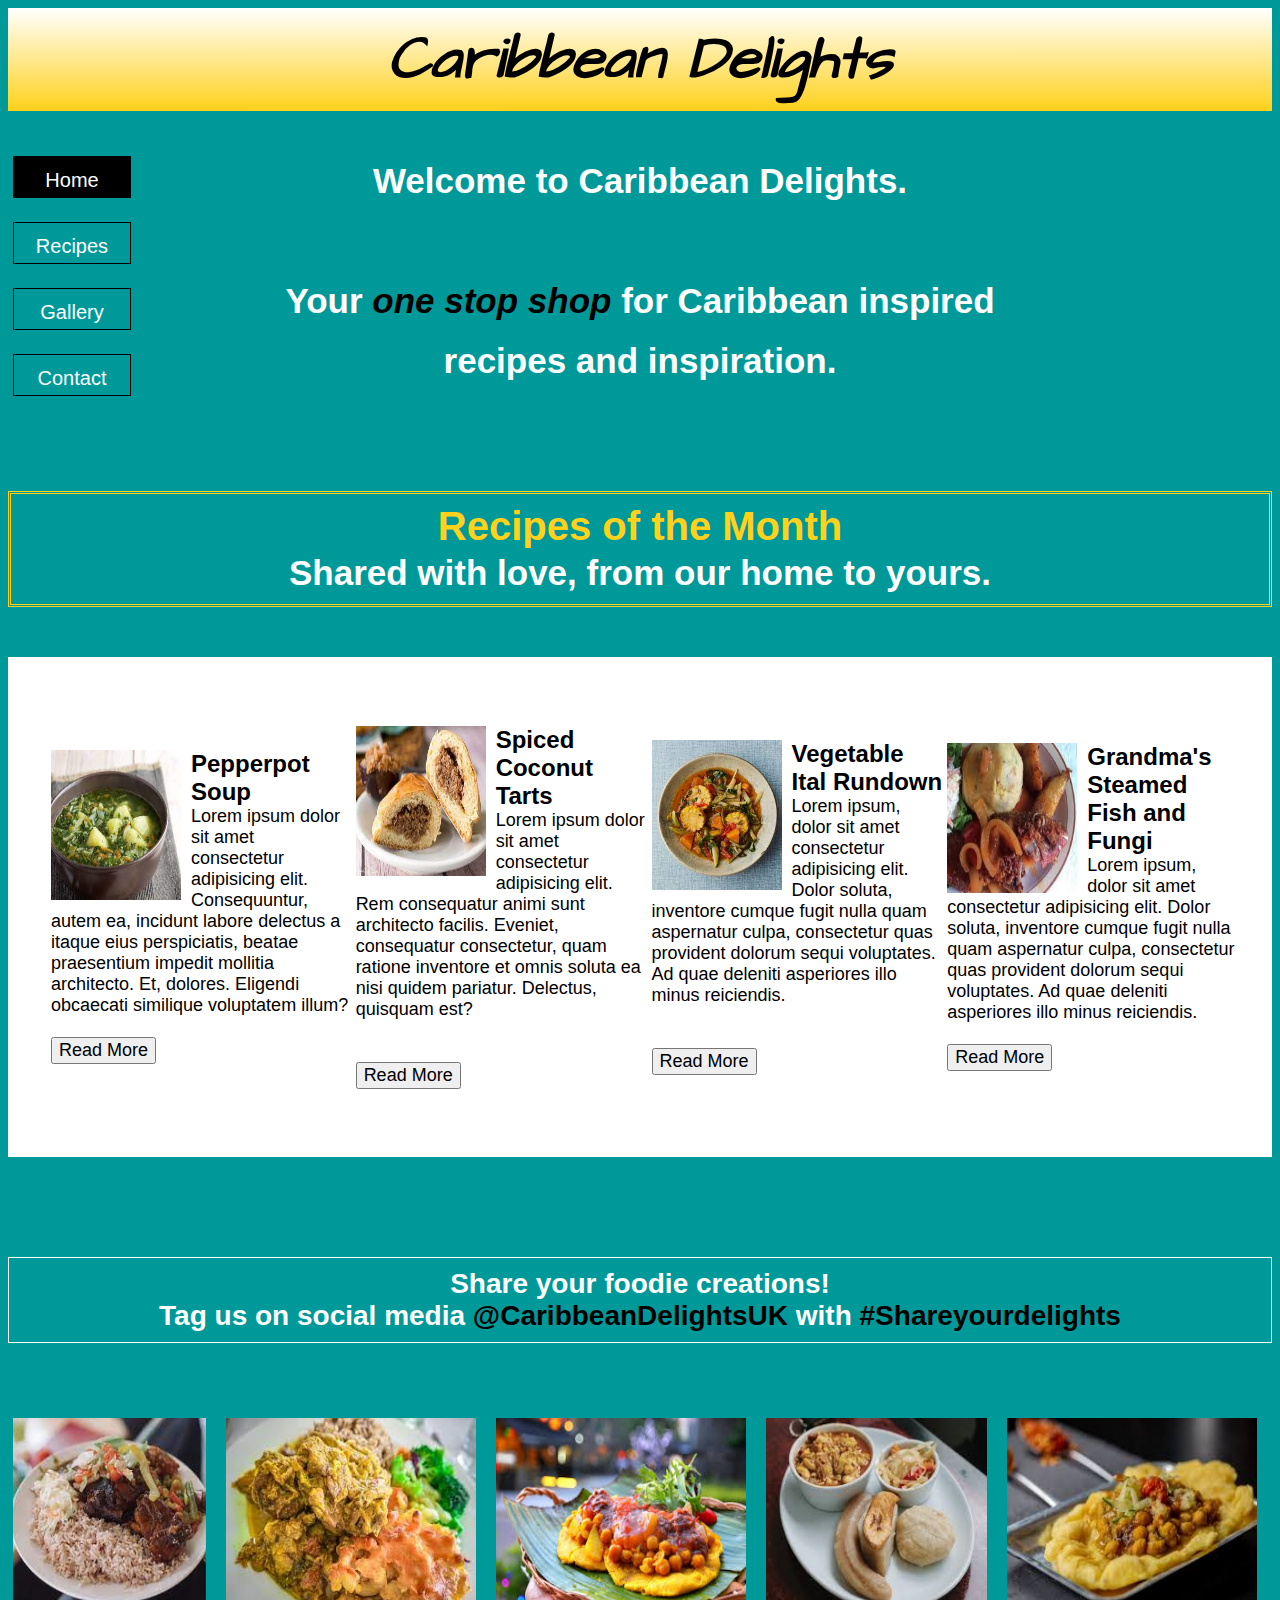
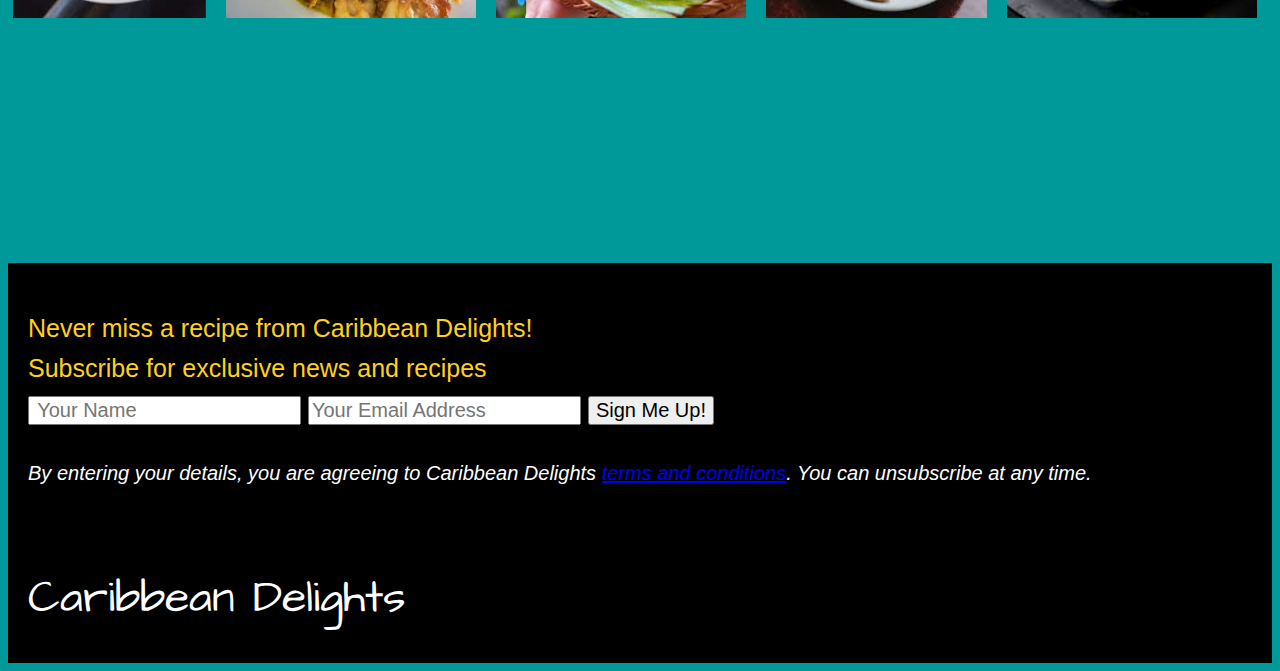
<file: index.html>
<!DOCTYPE html>
<html>
<head>
    <title>Caribbean Delights</title>
    <link href='https://fonts.googleapis.com/css?family=Architects Daughter' rel='stylesheet'>
    <link rel="stylesheet" href="index.css"
</head>

<body>

    <h1>Caribbean Delights</h1> 

    <nav>
    <ul class="navbar">
    <li><a class="active" href="#Button 1" >Home</a></li> 
    <br>
    <li><a href="#Button 2" >Recipes</a></li>
    <br>
    <li><a href="#Button 3" >Gallery</a></li>
    <br>
    <li><a href="#Button 4" >Contact</a></li>

    </ul>
    </nav>

    <header>
    <h2 style="color:white"> Welcome to Caribbean Delights.<br><br> Your<span style="color:black ; font-style: italic"> one stop shop</span> for Caribbean inspired <br> recipes and inspiration.</h2>
    </header>

    <h3 style="font-size: 40px; color:#ffd11a">Recipes of the Month<br><span style="color: white;font-size:35px">Shared with love, from our home to yours.</span> </h3>

    <table>
        <tr>
            <td><section id= "recipe1"><img src="Pepperpot soup 3.jfif" alt="Test" style= "width:140px; height:150px">
                <span style="font-weight:bold; font-size:24px ">Pepperpot Soup</span><br>Lorem ipsum dolor sit amet consectetur adipisicing elit. Consequuntur, autem ea, incidunt labore delectus a itaque eius perspiciatis, beatae praesentium impedit mollitia architecto. Et, dolores. Eligendi obcaecati similique voluptatem illum?
                <br><br><button class="Read">Read More</button>
                </section>
            </td>

            <td><section id= "recipe2"><img src="Coco tarts.jfif" Test" style= "width:140px; height:150px">
                <span style="font-weight:bold; font-size:24px ">Spiced Coconut Tarts</span><br>Lorem ipsum dolor sit amet consectetur adipisicing elit. Rem consequatur animi sunt architecto facilis. Eveniet, consequatur consectetur, quam ratione inventore et omnis soluta ea nisi quidem pariatur. Delectus, quisquam est?
                <br><br><br><button class="Read">Read More</button>
            </section>
            </td>

            <td><section id= "recipe3"><img src="Ital Rundown.jfif" alt="Test" style= "width:140px; height:150px">
                <span style="font-weight:bold; font-size:24px ">Vegetable Ital Rundown</span><br>Lorem ipsum, dolor sit amet consectetur adipisicing elit. Dolor soluta, inventore cumque fugit nulla quam aspernatur culpa, consectetur quas provident dolorum sequi voluptates. Ad quae deleniti asperiores illo minus reiciendis.
                <br><br><br><button class="Read">Read More</button>
            </section>
            </td>

            <td><section id= "recipe4"><img src="Fish and Fungi 2.jpg" alt="Test" style= "width:140px; height:150px">
                <span style="font-weight:bold; font-size:24px ">Grandma's Steamed Fish and Fungi</span><br> Lorem ipsum, dolor sit amet consectetur adipisicing elit. Dolor soluta, inventore cumque fugit nulla quam aspernatur culpa, consectetur quas provident dolorum sequi voluptates. Ad quae deleniti asperiores illo minus reiciendis.
                <br><br><button class="Read">Read More</button>
            </section>
            </td>
        </tr>
    </table>

    <h4>Share your foodie creations!<br>Tag us on social media <span id= "blacktext"> @CaribbeanDelightsUK </span> with <span id= "blacktext"> #Shareyourdelights </span></h4>

    <div class="row">
        <div class= "column">
            <img src= "Gallery 1.jfif" alt="image 1" width="100%" height="200px">
        </div>
        <div class= "column">
            <img src= "Gallery 2.jfif" alt="image 2" width="100%" height="200px">
        </div>
        <div class= "column">
            <img src= "Gallery 3.jfif" alt="image 3" width="100%" height="200px">
        </div>
        <div class= "column">
            <img src= "Gallery 4.jfif" alt="image 4" width="100%" height="200px">
        </div>
        <div class= "column">
            <img src= "Gallery 5.jfif" alt="image 5" width="100%" height="200px">
        </div>
    </div>


    <footer>
        <div>
            <p style="color:#ffd11a; font-size: 25px">Never miss a recipe from Caribbean Delights!<br>Subscribe for exclusive news and recipes</h3><br>
            <input id="text" type="text" placeholder=" Your Name">
            <input type="text" placeholder="Your Email Address">
            <button class="Read" style="font-size: 20px">Sign Me Up!</button>
            <p style="font-style: italic">By entering your details, you are agreeing to Caribbean Delights <a href="https://www.immediate.co.uk/terms-and-conditions/">terms and conditions<a/>. You can unsubscribe at any time.</h3>
            <br>
            <br>
            <p style="font-family:Architects Daughter; font-size: 45px">Caribbean Delights</p>
        </div>
    </footer>

</body>

</html>
</file>
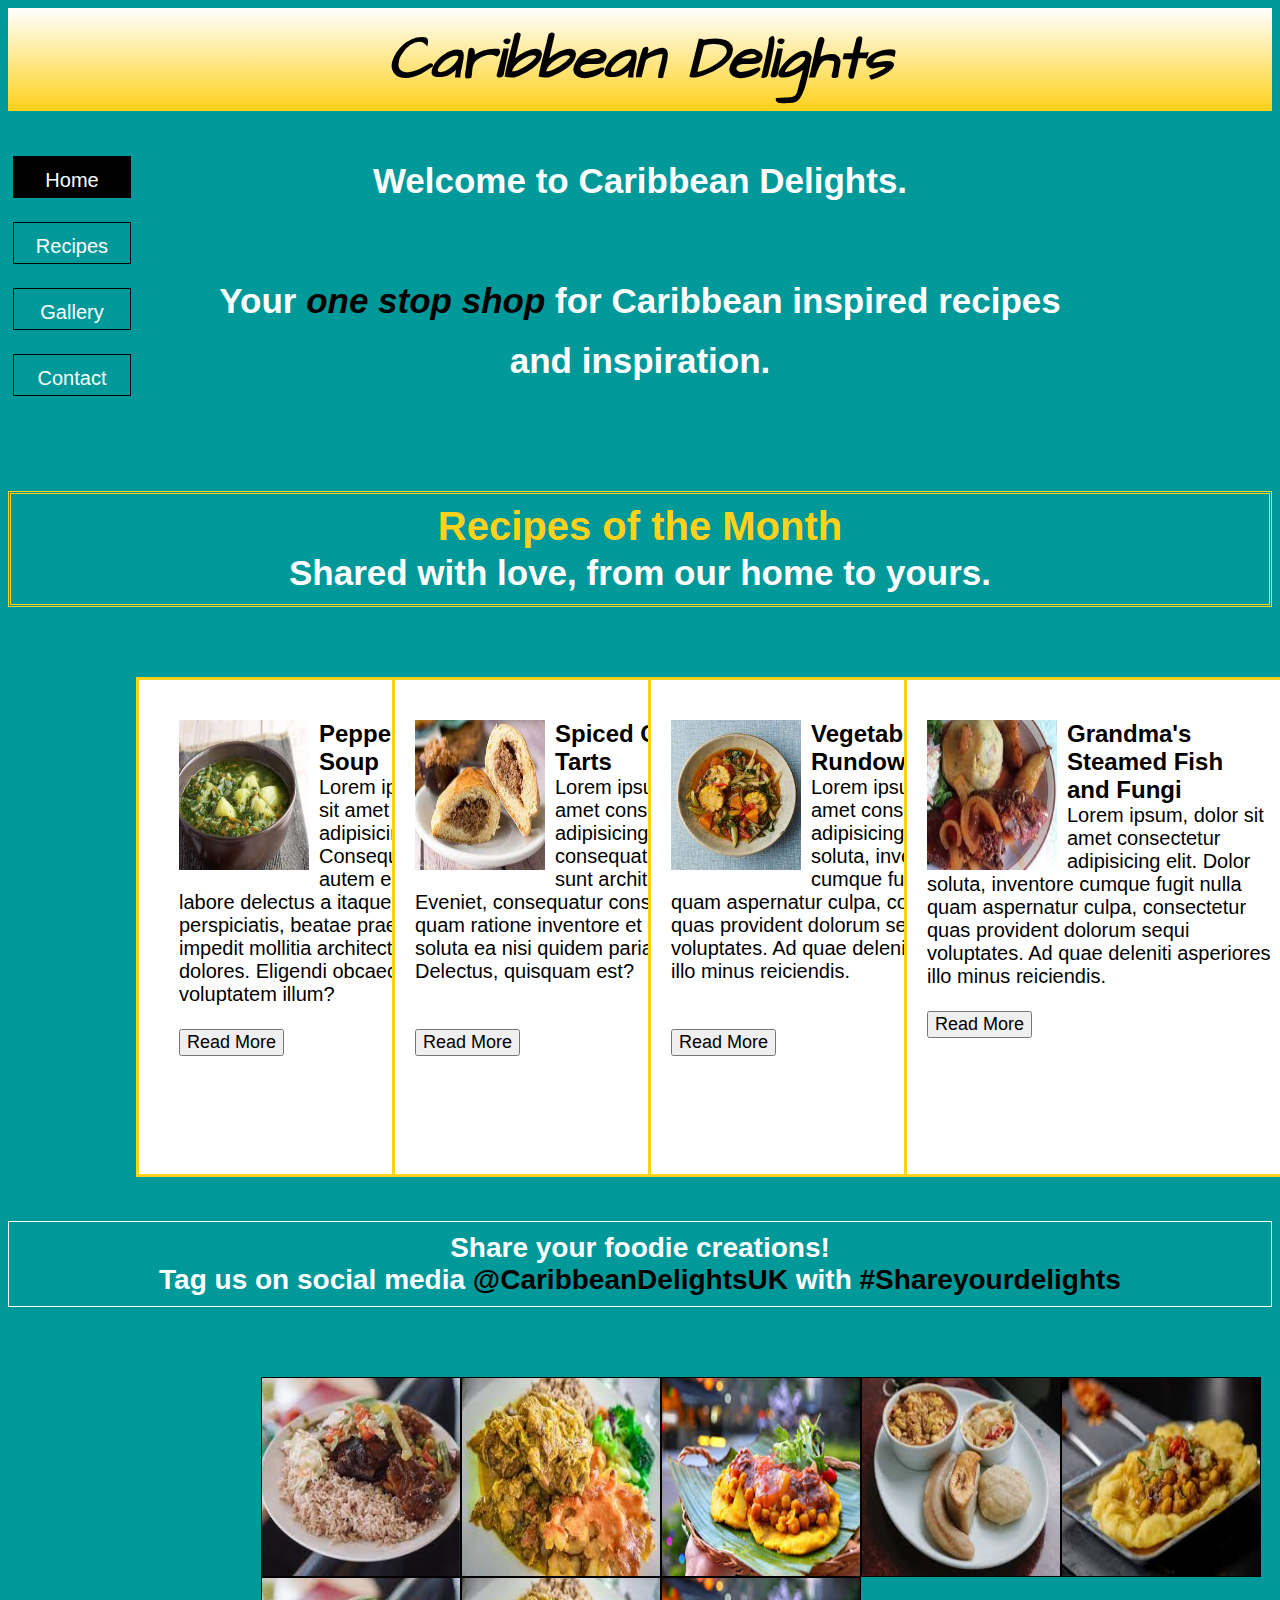
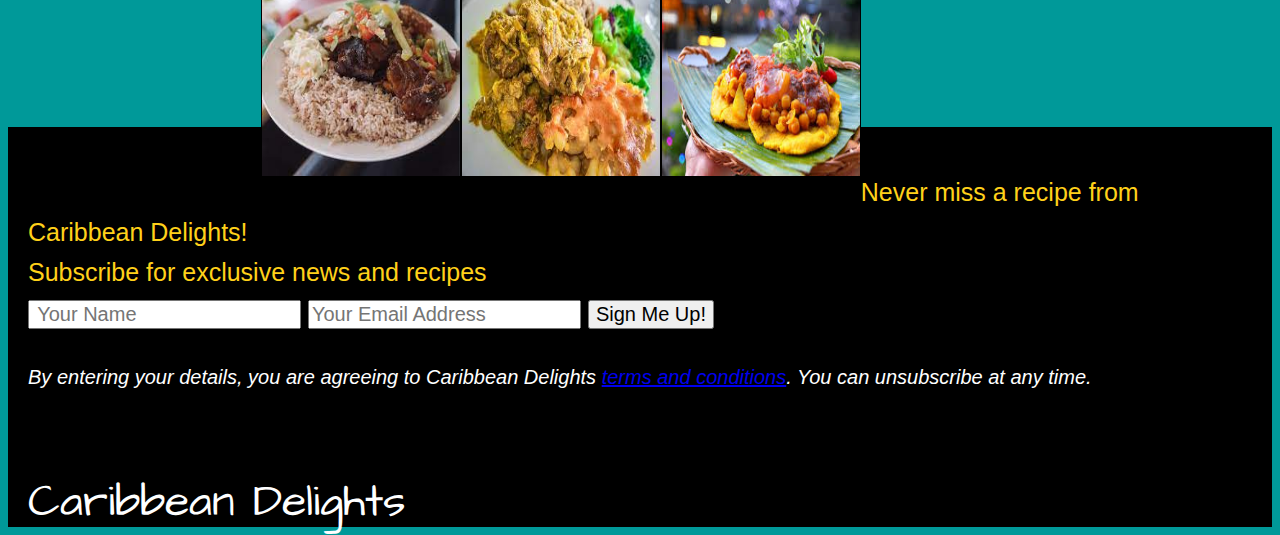
<file: index.html.html>
<!DOCTYPE html>
<html>
<head>
    <title>Caribbean Delights
    </title>
    <link href='https://fonts.googleapis.com/css?family=Architects Daughter' rel='stylesheet'>
   
<style>

body {
    font-family:'Lucida Sans', 'Lucida Sans Regular', 'Lucida Grande', 'Lucida Sans Unicode', Geneva, Verdana, sans-serif;
    font-size: 12px;
    background-color: #009999;
    color: black; 
}

* {
    box-sizing: border-box;
} 

#recipe1 {
position: absolute;
background-color: white;
margin: auto;
display: block;
margin-top: 70px;
margin-left: 10%;
padding: 40px 30px 40px 40px;
width: 400px;
height: 500px;
box-sizing: border-box;
border: solid;
border-color: #ffd11a;
font-size: 20px;
}

#recipe2 {
position: absolute;
background-color: white;
margin: auto;
display: block;
margin-top: 70px;
margin-left: 30%;
padding: 40px 30px 40px 20px;
width: 400px;
height: 500px;
box-sizing: border-box;
border: solid;
border-color:#ffd11a;
font-size: 20px;
}

#recipe3 {
position: absolute;
background-color: white;
margin: auto;
display: block;
margin-top: 70px;
margin-left: 50%;
padding: 40px 30px 40px 20px;
width: 400px;
height: 500px;
box-sizing: border-box;
border: solid;
border-color:#ffd11a;
font-size: 20px;
}

#recipe4 {
position: absolute;
background-color: white;
margin: auto;
display: block;
margin-top: 70px;
margin-left: 70%;
padding: 40px 30px 20px 20px;
width: 400px;
height: 500px;
box-sizing: border-box;
border: solid;
border-color: #ffd11a;
font-size: 20px;
}

.navbar {
    list-style-type: none;
    margin: 0px;
    padding: 0px;
    width: 10%;
    height: 50%;
    text-align: center;
    position: absolute;
}


.navbar a {
    display: block;
    font-size: 20px;
    color: white;
    padding: 12px 8px 5px 8px;
    text-decoration: none;
    border: solid 1px black;
    margin: 5px;
   
  
}

li a:hover {
    background-color: black;
  
}

.active {
    background-color: black;
}


.dropdown {
    color: white;
    font-size:16px;
    cursor: pointer;
    margin: 5px;
    padding: 12px 8px 5px 8px;
    background-color: inherit;
    font-family: inherit;
    
    height: 50%;
    text-align: center;
    border: solid 1px black;

}

#dropdown-button {
    border: none;
    color:white;
    cursor: pointer;
    margin: 0px 0px 0px -5px;
    padding: 12px 8px 5px 8px;
    position: relative;
    height: 50%;
    width: 10%;
    background-color: none;
    z-index: 1;
}

#navbar a:hover, .dropdown:hover {
    background-color: black;

}

.dropdown-content {
    display: none;
    position: absolute;
    overflow: auto;
    min-width: 100%;
    background-color: none;
    z-index: 1;
}

.dropdown-content a {
    color: white;
    display: block;
    padding: 12px 8px 5px 8px;
    text-decoration: none;
    text-align: center;
}

.dropdown-content a:hover {
    color: black;

}

.dropdown:hover .dropdown-content{
    display: block;
}



h1 {
    padding: 10px;
    margin-top: 0px;
    background-color: white;
    background-image: linear-gradient(to bottom, white, #ffd11a);
    font-size: 60px;
    font-family: 'Architects Daughter';
    font-style: italic;
    text-align: center;
}

img {
    float:left;
    padding: 0px 10px 0px 0px;
}

h2 {
    margin: auto;
    display: block;
    text-align: center;
    font-size: 35px;
    line-height: 60px;
}

h3 {
    margin: auto;
    margin-top: 100px;
    display: block;
    text-align: center;
    font-weight: bold;
    border-width: 1px black;
    border-style: double;
    padding: 10px;
}

.Read:hover {
    background-color:tomato;
    color: white;
}

.Read {
    font-size: 18px;
}

h4 {
    margin: auto; 
    display: block;
    text-align: center;
    margin-top: 600px;
    color: white;
    font-size: 28px;
    border: solid 1px white;
    padding: 10px;
}

.flex-container div {
    margin-left: 20%;
    margin-top: 70px;
    display: block;

    

}

.flex-container {
    height: 600px;

}

.flex-container img {
    padding: 0px;
    border: 1px solid black;
    margin: 0 auto;
  
}

footer {
    background-color: black;
    color: white;
    height: 400px;
    padding: 20px;
    line-height: 40px;
    font-size: 20px;
    margin-top: -250px;
    width: 100%
}

input {
    font-size: 20px;
}

    </style>
</head>

<body>

<h1>Caribbean Delights</h1> 

<nav>
<ul class="navbar">
  <li><a class="active" href="#Button 1" >Home</a></li> 
  <br>
   <li><a href="#Button 2" >Recipes</a></li>
   <br>
   <li><a href="#Button 3" >Gallery</a></li>
   <br>
   <li><a href="#Button 4" >Contact</a></li>
  <!--<div class="dropdown">
    <button id="dropdown-button"></button>
    <div class="dropdown-content">
    <a href="#">Vegetarian</a>
    <a href="#">Fish</a>
    <a href="#">Desserts</a>--> 
   </div>
   </div>

</ul>
</nav>

<header>
<h2 style="color:white"> Welcome to Caribbean Delights.<br><br> Your<span style="color:black ; font-style: italic"> one stop shop</span> for Caribbean inspired recipes<br>and inspiration.</h2>
</header>

<h3 style="font-size: 40px; color:#ffd11a">Recipes of the Month<br><span style="color: white;font-size:35px">Shared with love, from our home to yours.</span> </h3>

<section id= "recipe1"><img src="Pepperpot soup 3.jfif" alt="Test" style= "width:140px; height:150px">
    <span style="font-weight:bold; font-size:24px ">Pepperpot Soup</span><br>Lorem ipsum dolor sit amet consectetur adipisicing elit. Consequuntur, autem ea, incidunt labore delectus a itaque eius perspiciatis, beatae praesentium impedit mollitia architecto. Et, dolores. Eligendi obcaecati similique voluptatem illum?
    <br><br><button class="Read">Read More</button>
</section>

<section id= "recipe2"><img src="Coco tarts.jfif" Test" style= "width:140px; height:150px">
    <span style="font-weight:bold; font-size:24px ">Spiced Coconut Tarts</span><br>Lorem ipsum dolor sit amet consectetur adipisicing elit. Rem consequatur animi sunt architecto facilis. Eveniet, consequatur consectetur, quam ratione inventore et omnis soluta ea nisi quidem pariatur. Delectus, quisquam est?
    <br><br><br><button class="Read">Read More</button>
</section>

<section id= "recipe3"><img src="Ital Rundown.jfif" alt="Test" style= "width:140px; height:150px">
    <span style="font-weight:bold; font-size:24px ">Vegetable Ital Rundown</span><br>Lorem ipsum, dolor sit amet consectetur adipisicing elit. Dolor soluta, inventore cumque fugit nulla quam aspernatur culpa, consectetur quas provident dolorum sequi voluptates. Ad quae deleniti asperiores illo minus reiciendis.
    <br><br><br><button class="Read">Read More</button>
</section>

<section id= "recipe4"><img src="Fish and Fungi 2.jpg" alt="Test" style= "width:140px; height:150px">
    <span style="font-weight:bold; font-size:24px ">Grandma's Steamed Fish and Fungi</span><br> Lorem ipsum, dolor sit amet consectetur adipisicing elit. Dolor soluta, inventore cumque fugit nulla quam aspernatur culpa, consectetur quas provident dolorum sequi voluptates. Ad quae deleniti asperiores illo minus reiciendis.
    <br><br><button class="Read">Read More</button>
</section>

<br>

<h4>Share your foodie creations!<br>Tag us on social media <span style= "color:black"> @CaribbeanDelightsUK </span> with <span style= "color:black"> #Shareyourdelights </span></h4>

<div class= "flex-container">
        <div><img src= "Gallery 1.jfif" alt="image 1" width="200" height="200"></div>
        <div><img src ="Gallery 2.jfif" alt="image 2" width="200" height="200"></div>
        <div><img src= "Gallery 3.jfif" alt="image 3" width="200" height="200"></div>
        <div><img src = "Gallery 4.jfif" alt="image 4" width="200" height="200"></div>
        <div><img src= "Gallery 5.jfif" alt="image 5" width="200" height="200"></div>
        <div><img src = "Gallery 1.jfif" alt="image 6" width="200" height="200"></div>
        <div><img src ="Gallery 2.jfif" alt="image 7" width="200" height="200"></div>
        <div><img src= "Gallery 3.jfif" alt="image 8" width="200" height="200"></div>
       
</div>


<footer>
    <div id="Subscribe">
        <p style="color:#ffd11a; font-size: 25px">Never miss a recipe from Caribbean Delights!<br>Subscribe for exclusive news and recipes</h3><br>
        <input type="text" placeholder=" Your Name">
        <input type="text" placeholder="Your Email Address">
        <button class="Read" style="font-size: 20px">Sign Me Up!</button>
        <p style="font-style: italic">By entering your details, you are agreeing to Caribbean Delights <a href="https://www.immediate.co.uk/terms-and-conditions/">terms and conditions<a/>. You can unsubscribe at any time.</h3>
        <br>
        <br>
        <p style="font-family:Architects Daughter; font-size: 45px">Caribbean Delights</p>
    </div>
</footer>

</body>


</html>
</file>
<file: index.css>
body {
    font-family:'Lucida Sans', 'Lucida Sans Regular', 'Lucida Grande', 'Lucida Sans Unicode', Geneva, Verdana, sans-serif;
    font-size: 12px;
    background-color: #009999;
    color: black; 
}

* {
    box-sizing: border-box;
} 

table {
    background-color: white;
    border-color: #ffd11a;
    font-size: 18px;
    box-sizing: border-box;
    padding: 40px 30px 40px 40px;
    margin: auto;
    height: 500px; 
    margin-top: 50px;
}

.navbar {
    list-style-type: none;
    margin: 0px;
    padding: 0px;
    width: 10%;
    height: 50%;
    text-align: center;
    position: absolute;
}


.navbar a {
    display: block;
    font-size: 20px;
    color: white;
    padding: 12px 8px 5px 8px;
    text-decoration: none;
    border: solid 1px black;
    margin: 5px;
   
  
}

li a:hover {
    background-color: black;
  
}

.active {
    background-color: black;
}

#navbar a:hover, .dropdown:hover {
    background-color: black;

}

.dropdown-content a:hover {
    color: black;

}

.dropdown:hover .dropdown-content{
    display: block;
}


h1 {
    padding: 10px;
    margin-top: 0px;
    background-color: white;
    background-image: linear-gradient(to bottom, white, #ffd11a);
    font-size: 60px;
    font-family: 'Architects Daughter';
    font-style: italic;
    text-align: center;
}

img {
    float:left;
    padding: 0px 10px 0px 0px;
}

h2 {
    margin: auto;
    display: block;
    text-align: center;
    font-size: 35px;
    line-height: 60px;
}

h3 {
    margin: auto;
    margin-top: 100px;
    display: block;
    text-align: center;
    font-weight: bold;
    border-width: 1px black;
    border-style: double;
    padding: 10px;
}

.Read:hover {
    background-color:tomato;
    color: white;
}

.Read {
    font-size: 18px;
}

h4 {
    margin: auto; 
    display: block;
    text-align: center;
    margin-top: 100px;
    color: white;
    font-size: 28px;
    border: solid 1px white;
    padding: 10px;
}

.row {
    height: 700px;
    margin-top: 70px;
    display:flex;
}

.column { 
 float: left;
 padding: 5px;
 margin-left: auto;
 margin-right: auto;
}

footer {
    background-color: black;
    color: white;
    height: 400px;
    padding: 20px;
    line-height: 40px;
    font-size: 20px;
    margin-top: -250px;
    width: 100%
}

input {
    font-size: 20px;
}
 
#blacktext {
    color: black;
}
</file>
